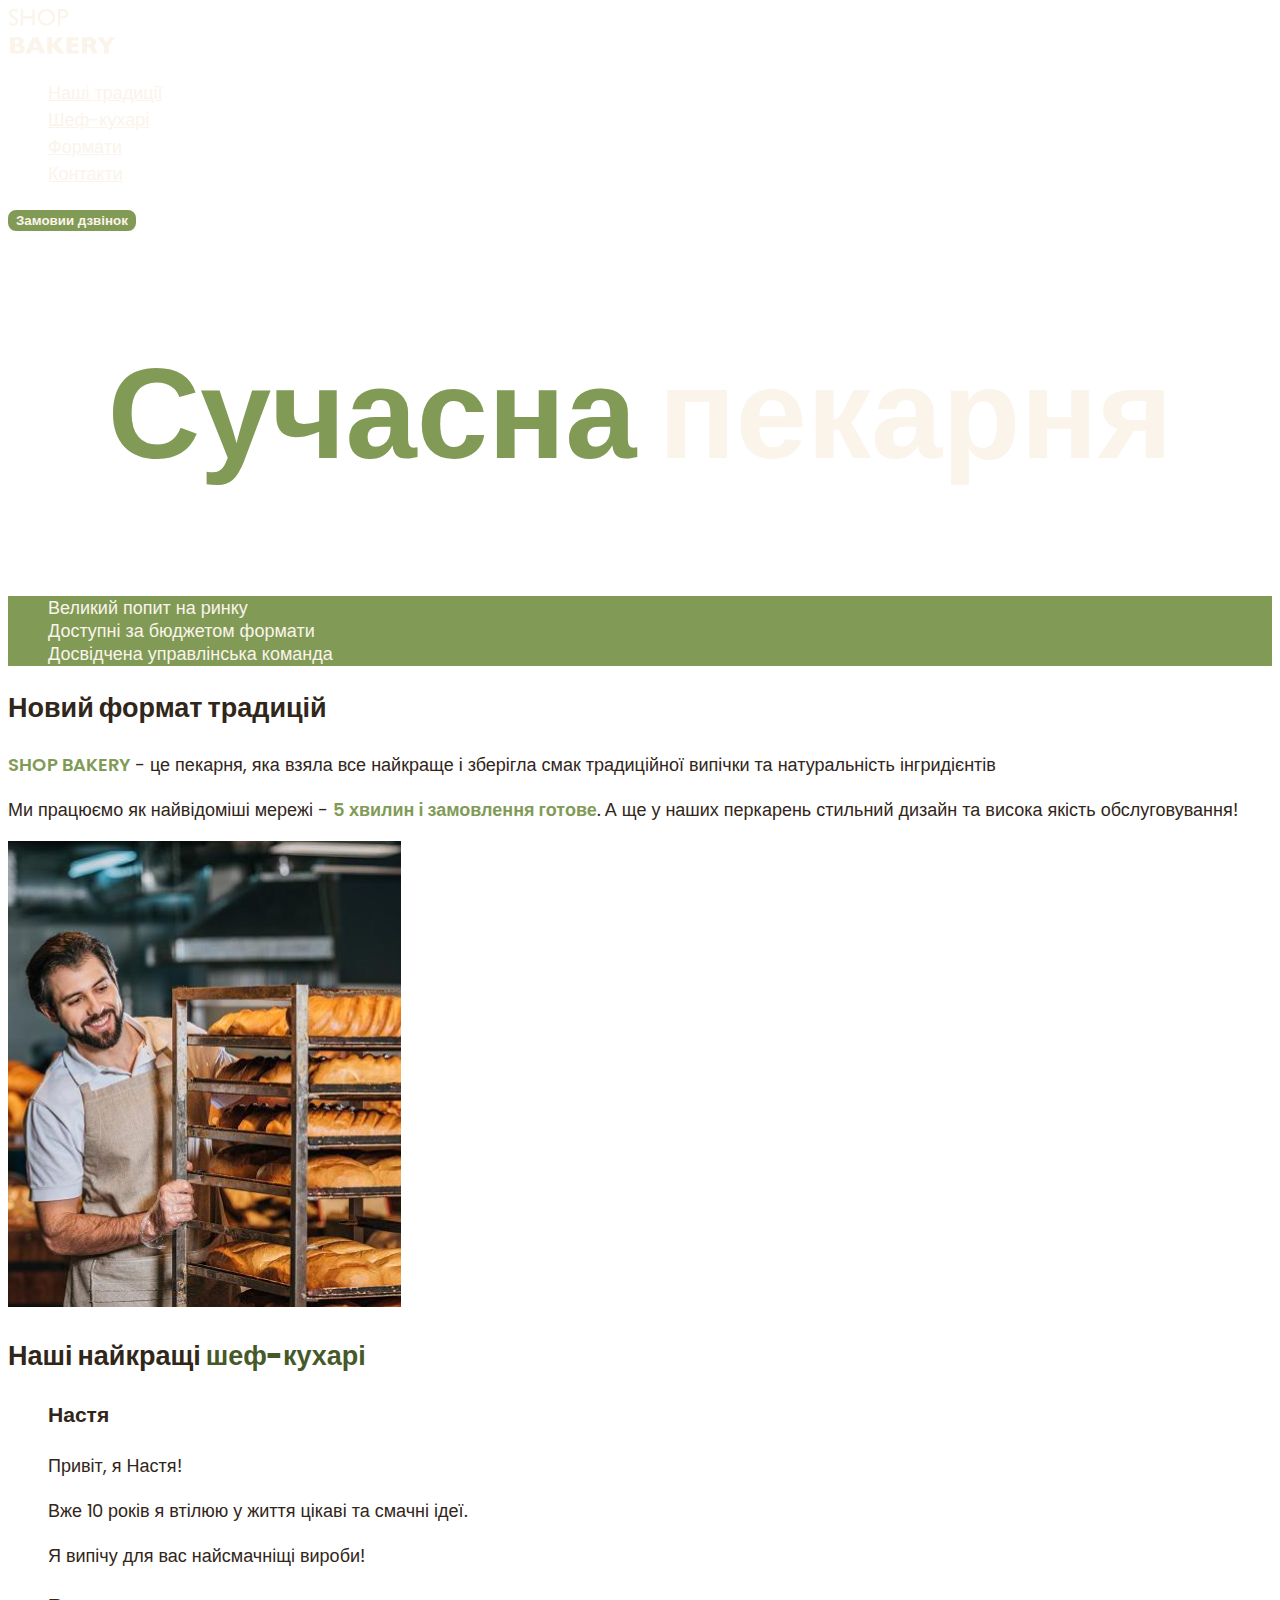
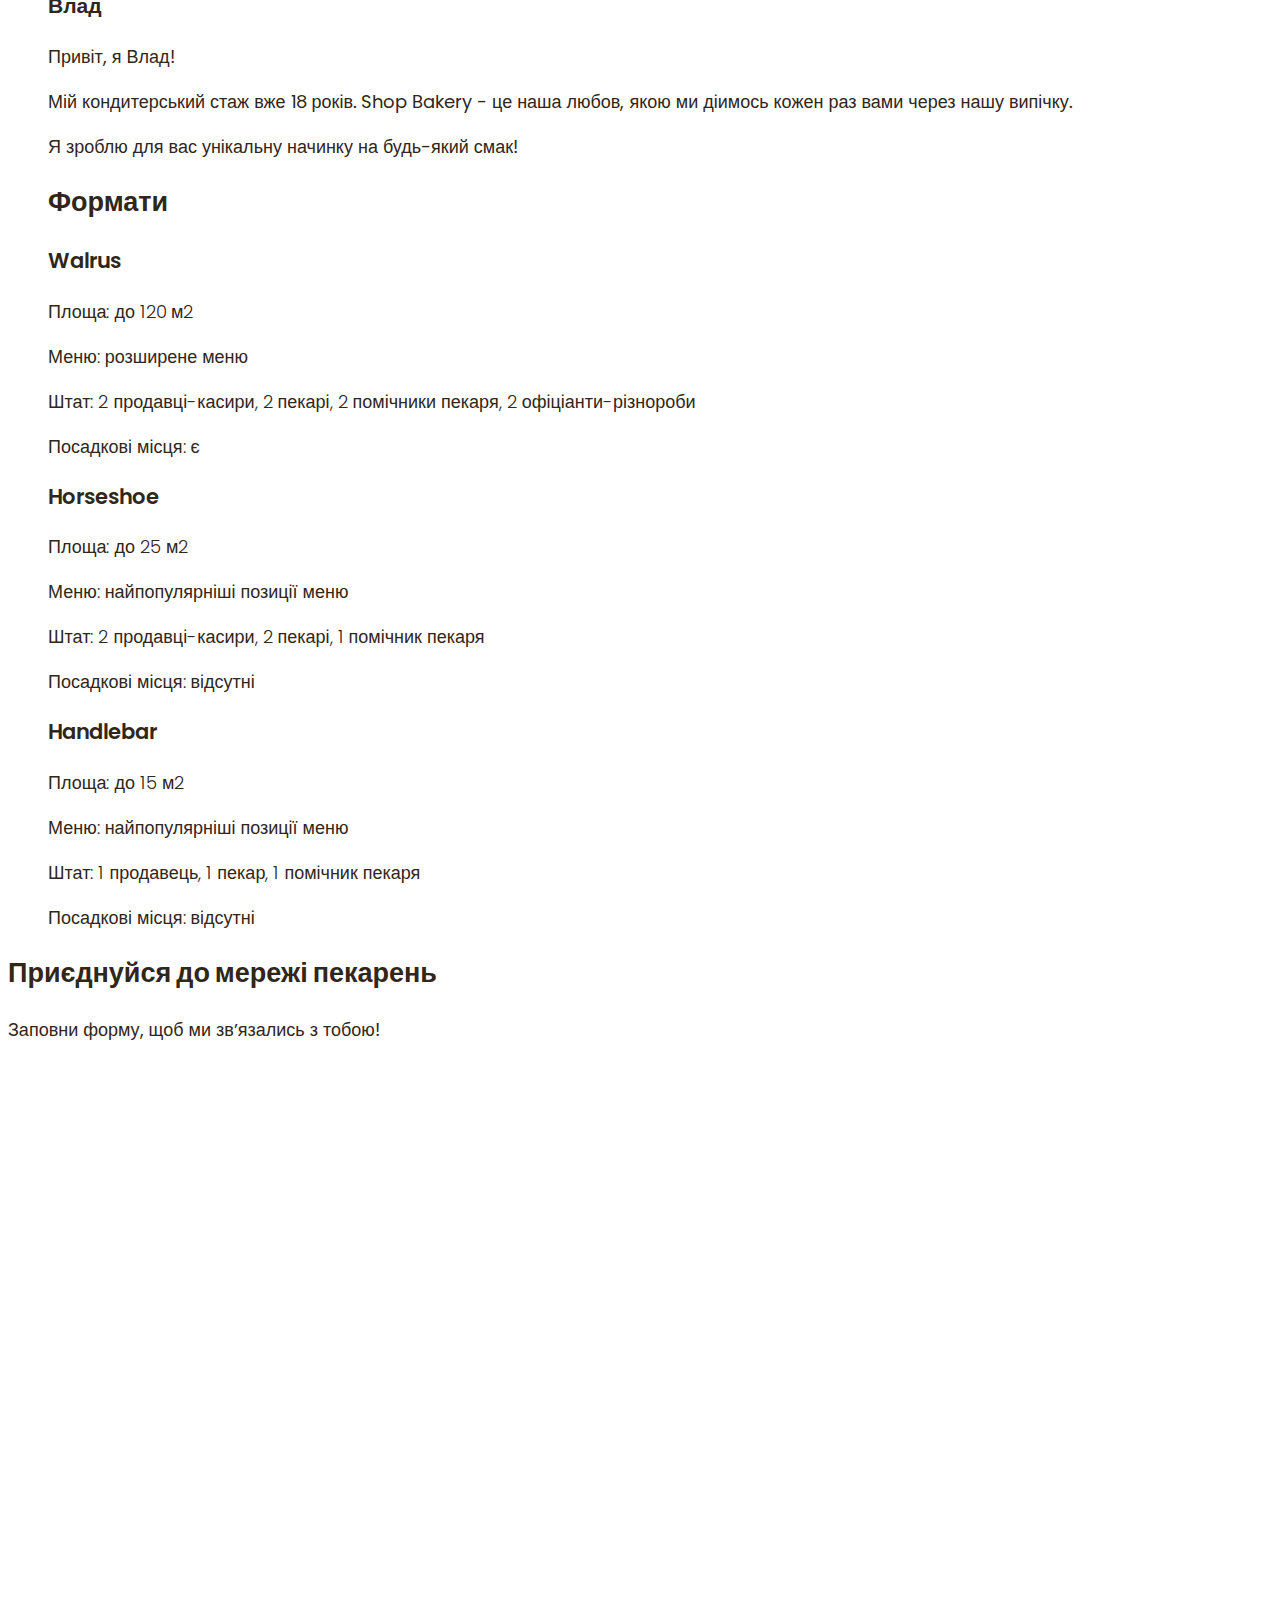
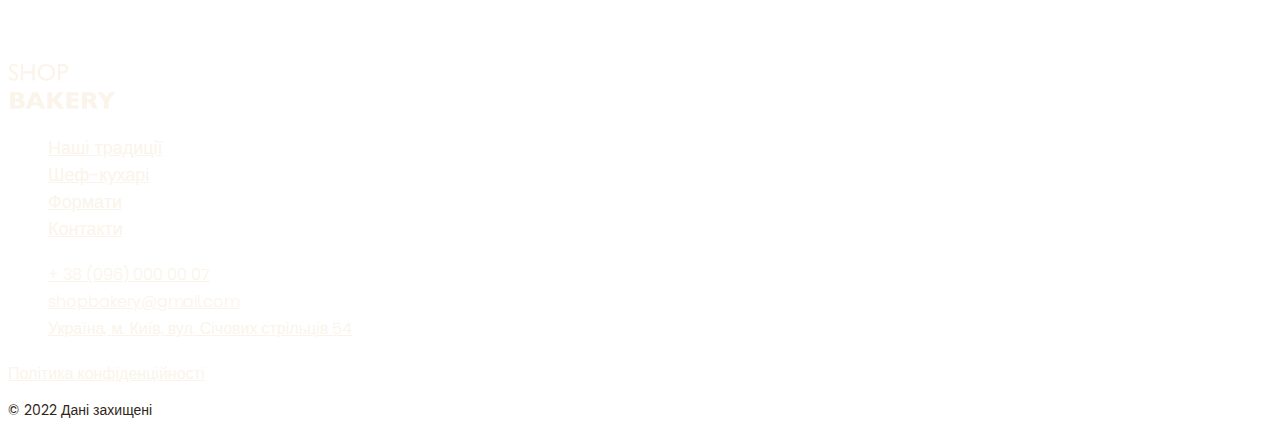
<file: index.html>
<!DOCTYPE html>
<html lang="uk">
<head>
    <meta charset="UTF-8">
    <meta name="viewport" content="width=device-width, initial-scale=1.0">
    <title>Сучасна пекарня</title>
    <!--Fonts -->
<!--<link rel="preconnect" href="https://fonts.googleapis.com">
<link rel="preconnect" href="https://fonts.gstatic.com" crossorigin>
<link href="https://fonts.googleapis.com/css2?family=Poppins:wght@300;400;600;900&display=swap" rel="stylesheet"/> -->
    <!--Styles -->
    <link rel="stylesheet" href="./css/styles.css" />
</head>
<body>
    <header>
        <nav>
            <a href="./index.html">
            <img src="./images/logo.svg" alt="Логотип сучасної пекарні" />
            </a>
            <ul>
                <li><a class="link" href="#traditions-section">Наші традиції</a></li>
                <li><a class="link" href="#chefs-section">Шеф-кухарі</a></li>
                <li><a class="link" href="#formats-section">Формати</a></li>
                <li><a class="link" href="#contacts-section">Контакти</a></li>
            </ul>
        </nav>
       <button class="button" type="button">Замовии дзвінок</button>
    </header>
    <main>
<section>
    <h1 class="hero-title"><span class="accent">Сучасна</span> пекарня</h1>
</section>
<section id="traditions-section">
    <ul class="advantages-list">
    <li class="advantages-item">Великий попит на ринку</li>
    <li class="advantages-item">Доступні за бюджетом формати</li>
    <li class="advantages-item">Досвідчена управлінська команда</li>
</ul>
    <h2 class="section-title">Новий формат традицій</h2>
    <p class="traditions-text">
<span class="brand uppercase">shop bakery</span> - це пекарня, яка взяла все найкраще і зберігла смак
         традиційної випічки та натуральність інгридієнтів
        </p>
        <p class="traditions-text">
        Ми працюємо як найвідоміші мережі - 
        <span class="brand">5 хвилин і замовлення готове</span>. А ще у наших перкарень
        стильний дизайн та висока якість обслуговування!
        </p>
        <img src="./images/baker-man.jpg" alt="Чоловік перкар дивитсья на батони із посмішкою"/>
</section>
<section id="chefs-section">
    <article>
        <h2 class="section-title">Наші найкращі <span class="accent"> шеф-кухарі</span>
        </h2>
        <ul>
        <li><article>
                <h3 class="chef-title">Настя</h3>
                <p>Привіт, я Настя!</p>
                <p>Вже 10 років я втілюю у життя цікаві та смачні ідеї.</p>
                <p>Я випічу для вас найсмачніщі вироби!</p>
            </article></li>
        <li><article>
                <h3 class="chef-title">Влад</h3>
                <p>Привіт, я Влад! </p>
                <p>Мій кондитерський стаж вже 18 років. Shop Bakery - це наша любов, якою ми діимось кожен раз вами через нашу
                    випічку.</p>
                <p>Я зроблю для вас унікальну начинку на будь-який смак! </p>
            </article></li>
        </ul>
</section>
<section id="formats-section">
    <ul> <h2 class="section-title">Формати</h2>
        <li><article>
            <h3 class="format-title" lang="en">Walrus</h3>
            <div class="format-text">
                <p>Площа: до 120 м2</p>
                <p>Меню: розширене меню</p>
                <p>Штат: 2 продавці-касири, 2 пекарі, 2 помічники пекаря, 2 офіціанти-різнороби</p>
                <p>Посадкові місця: є</p>
            </div>
        </article></li>
        <li><article>
            <h3 class="format-title" lang="en">Horseshoe</h3>
            <div class="format-text">
                <p></p>Площа: до 25 м2</p>
                <p></p>Меню: найпопулярніші позиції меню</p>
                <p></p>Штат: 2 продавці-касири, 2 пекарі, 1 помічник пекаря</p>
                <p>Посадкові місця: відсутні</p>
            </div>
        </article></li>
        <li><article>
            <h3 class="format-title" lang="en">Handlebar</h3>
            <div class="format-text">
                <p></p>Площа: до 15 м2</p>
                <p></p>Меню: найпопулярніші позиції меню</p>
                <p></p>Штат: 1 продавець, 1 пекар, 1 помічник пекаря</p>
                <p>Посадкові місця: відсутні</p>
            </div>
        </article></li>
    </ul>

</section>
<section id="contacts-section">
    <h2 class="section-title">Приєднуйся до мережі пекарень</h2>
    <p>Заповни форму, щоб ми звʼязались з тобою!</p>
    <iframe
        src="https://www.google.com/maps/embed?pb=!1m18!1m12!1m3!1d2540.1634470361346!2d30.488698376321025!3d50.45668098691536!2m3!1f0!2f0!3f0!3m2!1i1024!2i768!4f13.1!3m3!1m2!1s0x40d4ce637c006b2d%3A0xaf86385f19996ff0!2z0YPQuy4g0KHQtdGH0LXQstGL0YUg0KHRgtGA0LXQu9GM0YbQvtCyLCA1NCwg0JrQuNC10LIsIDAyMDAw!5e0!3m2!1sru!2sua!4v1732030016893!5m2!1sru!2sua"
        width="603" 
        height="595" 
        style="border:0;" 
        allowfullscreen="" 
        loading="lazy"
        referrerpolicy="no-referrer-when-downgrade">
    </iframe>
</section>
    </main>
    <footer>
<nav>
    <a href="#">
    <img src="./images/logo.svg" alt="Логотип сучасної пекарні" />
</a>
    <ul>
        <li><a class="link" href="#">Наші традиції</a></li>
        <li><a class="link" href="#">Шеф-кухарі</a></li>
        <li><a class="link" href="#">Формати</a></li>
        <li><a class="link" href="#">Контакти</a></li>
    </ul>
</nav>
<address>
    <ul>
    <li><a class="address-link" href="tel:+38(096)0000007">+ 38 (096) 000 00 07</a>
    </li>
    <li><a class="address-link" href="mailto:shopbakery@gmail.com">shopbakery@gmail.com</a>
    </li>
    <li><a class="address-link" href="https://maps.app.goo.gl/WLfvhGKpkFSnJyTw5 " target="_blank">Україна, м. Київ, вул. Січових стрільців 54
    </a>
    </li>
    <li>
        <a href="#">
    <!--facebook icon-->
        </a>
        <a href="#">
     <!--instagram icon--> </a>
    </li>
</ul>
    <a class="address-link" href="#" target="_blank"> Політика конфіденційності</a>
    <p class="address-copyright">&copy; 2022 Дані захищені</p>
</address>
    </footer>
</body>
</html>
</file>
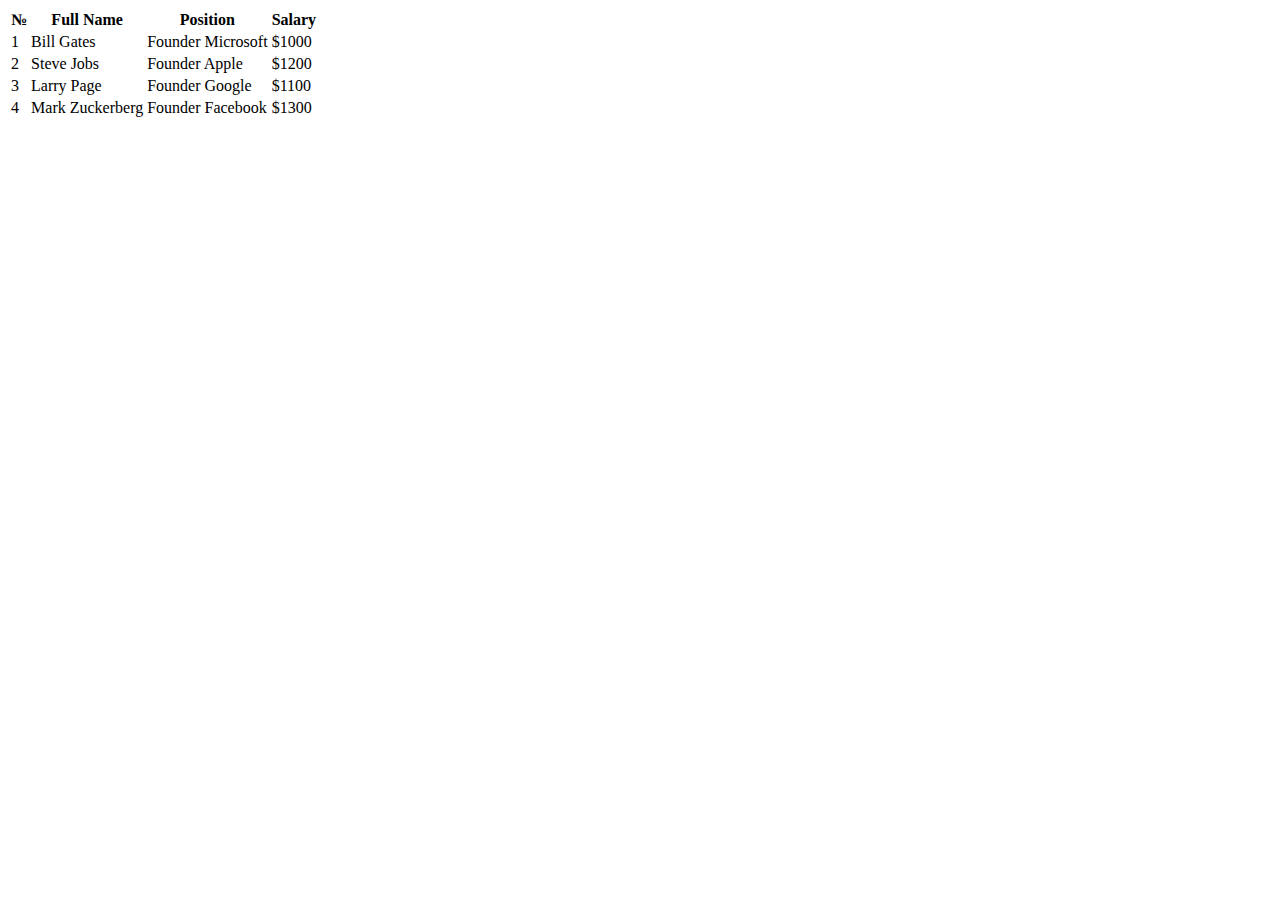
<file: test.html>
<!DOCTYPE html>
<html lang="en">
<head>
    <meta charset="UTF-8">
    <meta name="viewport" content="width=device-width, initial-scale=1.0">
    <title>Test HTML Page</title>
</head>
<body>
    <!--test table-->
    <table>
        <thead>
            <tr>
                <th>№</th>
                <th>Full Name</th>
                <th>Position</th>
                <th>Salary</th>
            </tr>
        </thead>
        <tbody>
    <tr>
        <td>1</td>
        <td>Bill Gates</td>
        <td>Founder Microsoft</td>
        <td>$1000</td>
    </tr>
    <tr>
        <td>2</td>
        <td>Steve Jobs</td>
        <td>Founder Apple</td>
        <td>$1200</td>
    </tr>
    <tr>
    <td>3</td>
    <td>Larry Page</td>
    <td>Founder Google</td>
    <td>$1100</td>
</tr>
<tr>
    <td>4</td>
    <td>Mark Zuckerberg</td>
    <td>Founder Facebook</td>
    <td>$1300</td>
</tr>
        </tbody>
        <tfoot>
    
        </tfoot>
    </table>
    <iframe
        src="https://www.google.com/maps/embed?pb=!1m14!1m8!1m3!1d20309.075323923767!2d30.4721233!3d50.4851493!3m2!1i1024!2i768!4f13.1!3m3!1m2!1s0x40d4cdf060730d19%3A0xf4b6c7746f3c4f0c!2z0JXQv9GW0YbQtdC90YLRgA!5e0!3m2!1sru!2sua!4v1732029326377!5m2!1sru!2sua"
        width="600" height="450" style="border:0;" allowfullscreen="" loading="lazy"
        referrerpolicy="no-referrer-when-downgrade"></iframe>
</body>
</html>
</file>
<file: css/styles.css>
@font-face {
    font-display: swap;
    font-family: 'Poppins';
    font-weight: 300;
    src: url('../fonts/poppins-v21-latin-300.woff2') format('woff2');
}

@font-face {
    font-display: swap;
    font-family: 'Poppins';
    font-weight: 400;
    src: url('../fonts/poppins-v21-latin-regular.woff2') format('woff2');
}

@font-face {
    font-display: swap;
    font-family: 'Poppins';
    font-weight: 600;
    src: url('../fonts/poppins-v21-latin-600.woff2') format('woff2');
}

@font-face {
    font-display: swap;
    font-family: 'Poppins';
    font-weight: 900;
    src: url('../fonts/poppins-v21-latin-900.woff2') format('woff2');
}

:root { 
--color-primary-dark: #31261a;
--color-primary-light: #faf4ea;
--color-brand-dark: #465929;
--color-brand-light: #819b57;

}

/* Base */
body {
   color: var(--color-primary-dark); 
   font-family: Poppins, sans-serif;
   font-size: 18px;
   font-weight: 400;
   line-height: 1.5;
}

address {
    font-style: normal;
}

ul {
    list-style-type: none;
}

/* Button */
.button {
    color: var(--color-primary-light);
    font-weight: 600;
    background-color: var(--color-brand-light);
    border: 2px solid var(--color-brand-light);
    border-radius: 8px;
    cursor: pointer;
}

.button:hover { 
    color: var(--color-brand-dark);
    background-color: transparent;
}

/* Link */
.link {
    color: var(--color-primary-light);
     
}

.link:hover {
    font-weight: 600;
    color: var(--color-brand-light);
}

/* Hero section */
.hero-title {
    font-weight: 900;
    font-size: 128px;
    color: var(--color-primary-light);
    text-align: center;
    /* text-transform: uppercase; */
    
}

.hero-title .accent {
    color: var(--color-brand-light);
}

/*Advantages section */
.advantages-list {
    color: var(--color-primary-light);
    background-color: var(--color-brand-light);

}

.advantages-item {
    font-size: 20 px;
    font-weight: 300;
    line-height: 1.3;

}

.section-title {
    font-size: 64 px;
    font-weight: 900;

}

.section-title .accent {
    color: var(--color-brand-dark);
}

/* Traditions section */
.traditions-text .brand {
    color: var(--color-brand-light);
    font-weight: 600;
}

.traditions-text .uppercase {
    text-transform: uppercase;
}

/* Chefs section */
.chef-title {
    font-size: 40 px;
    font-weight: 600;
}

/* Formats section */ 
.format-title {
font-size: 24 px;
font-weight: 600;
}

.format-text {
    font-size: 14 px;
    font-weight: 300;
}

/* Footer */
.address-link {
    color: var(--color-primary-light);
    font-size: 16px;
    font-weight: 300;

}

.address-link:hover {
    color: var(--color-brand-light);

}

.address-copyright {
font-size: 14px;

}
</file>
